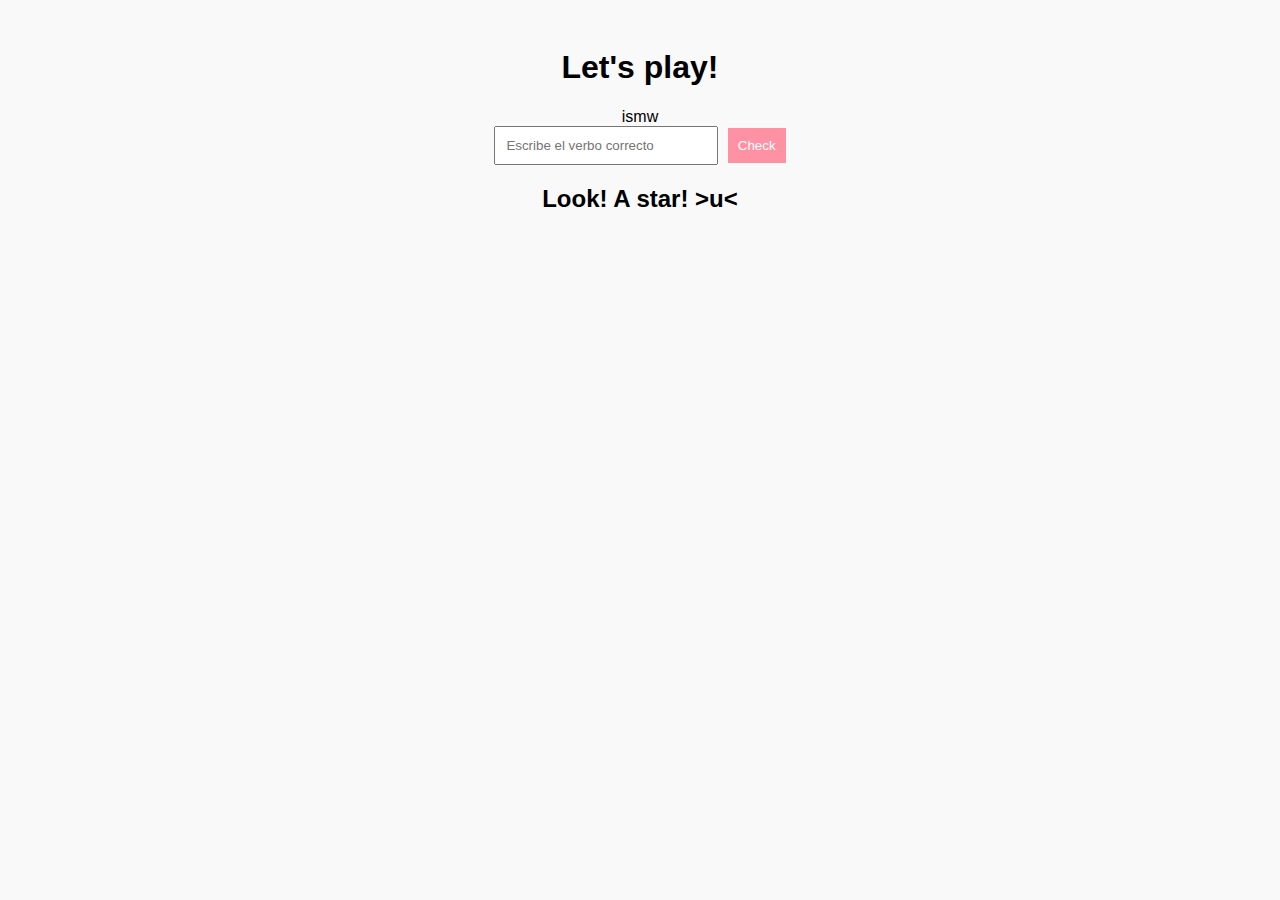
<file: index.html>
<!DOCTYPE html>
<html lang="es">
<head>
  <meta charset="UTF-8">
  <title>Con mi ayuda</title>
  <link rel="stylesheet" href="./style.css">
</head>
<body>
  <h1>Let's play!</h1>
  
  <div id="scrambled">---</div>
  
  <input type="text" id="answer" placeholder="Escribe el verbo correcto">
  <button id="checkBtn">Check</button>
  
  <div class="progress-container">
    <div id="progress" class="progress-bar"></div>
  </div>
  
  <h2>Look! A star! >u<</h2>
  <div id="stars"></div>
  
  <script src="./index.js"></script>
</body>
</html>
</file>
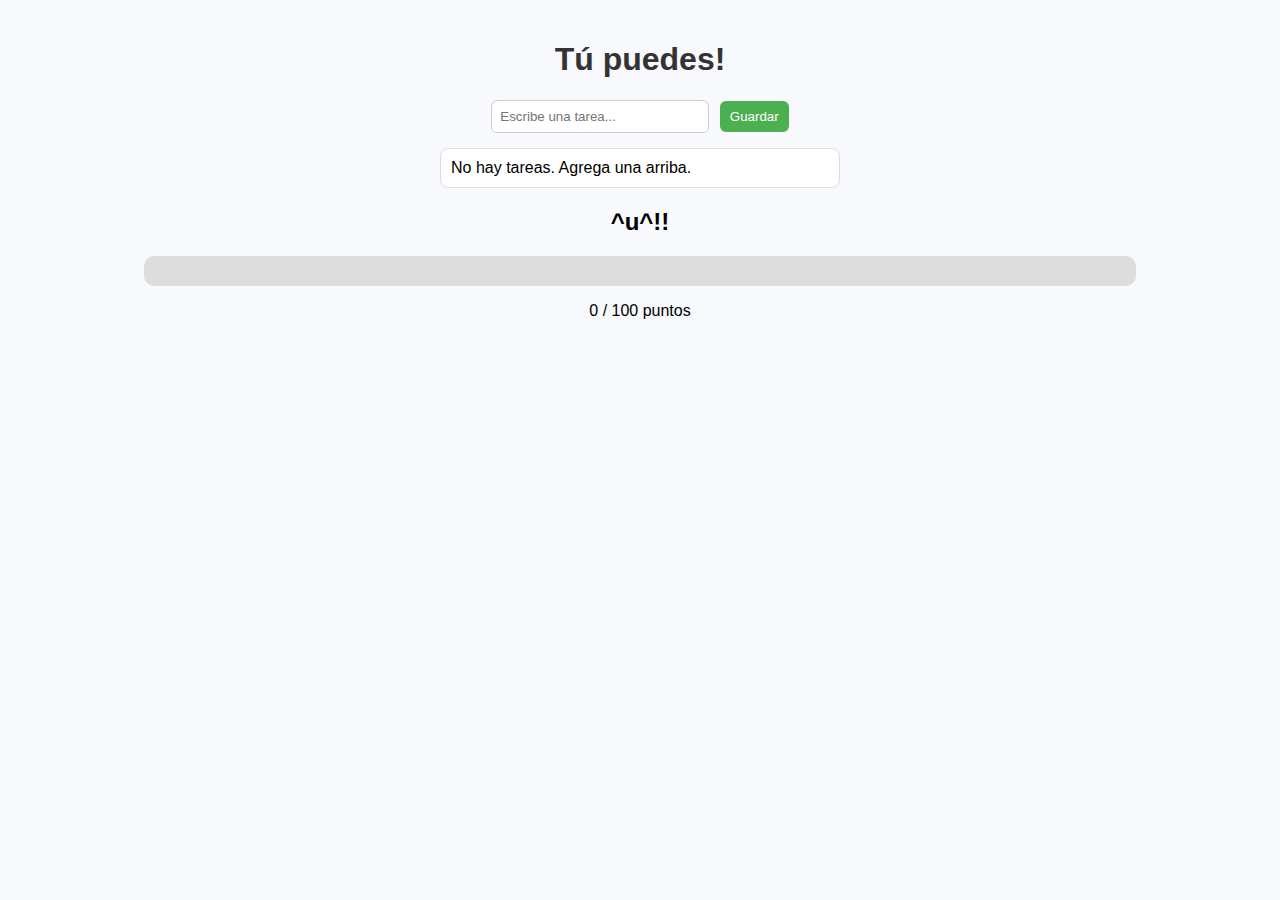
<file: informatica/index.html>
<!DOCTYPE html>
<html lang="es">
<head>

  <meta charset="utf-8" />
  <title>Con mi ayuda</title>
  <style>
    body {
      font-family: Arial, sans-serif;
      text-align: center;
      background: #f7f9fc;
      margin: 0;
      padding: 20px;
    }

    h1 { color: #333; }

    #controls {
      margin: 15px 0;
    }

    input {
      padding: 8px;
      border-radius: 6px;
      border: 1px solid #ccc;
      width: 200px;
    }

    button {
      padding: 8px 10px;
      border-radius: 6px;
      border: none;
      background: #4caf50;
      color: white;
      cursor: pointer;
      margin-left: 6px;
    }

    ul {
      list-style: none;
      padding: 0;
      max-width: 400px;
      margin: 10px auto;
      text-align: left;
    }

    li {
      background: white;
      margin: 6px 0;
      padding: 10px;
      border-radius: 8px;
      display: flex;
      align-items: center;
      justify-content: space-between;
      border: 1px solid #ddd;
    }

    li span {
      flex: 1;
      margin-right: 10px;
    }

    li button {
      background: #1976d2;
      padding: 6px 8px;
      border-radius: 6px;
      color: white;
    }

    #bonusSection {
      margin-top: 20px;
    }

    #bonusSection .barOuter {
      width: 80%;
      margin: auto;
      background: #ddd;
      border-radius: 10px;
      overflow: hidden;
      height: 30px;
    }

    #bonusBar {
      width: 0%;
      height: 100%;
      background: #4caf50;
      transition: width .4s;
    }

    #stars {
      margin-top: 15px;
    }
  </style>
</head>
<body>
  <h1>Tú puedes!</h1>

  <div id="controls">
    <input id="entrada" placeholder="Escribe una tarea..." />
    <button id="guardarBtn" type="button">Guardar</button>
  </div>

  <ul id="lista"></ul>

  <div id="bonusSection">
    <h2>^u^!!</h2>
    <div class="barOuter">
      <div id="bonusBar"></div>
    </div>
    <p id="bonusText">0 / 100 puntos</p>
    <div id="stars"></div>
  </div>

  <script src="script.js"></script>

</body>
</html>

</html>
</file>
<file: style.css>
body {
  font-family: Arial, sans-serif;
  background: #f9f9f9;
  text-align: center;
  padding: 20px;
}

input {
  padding: 10px;
  width: 200px;
}

button {
  padding: 10px;
  margin-left: 5px;
  background-color: #ff91a4;
  color: white;
  border: none;
  cursor: pointer;
}

button:hover {
  background-color: #ff6f91;
}

ul {
  margin-top: 20px;
  list-style: none;
  padding: 0;
}
</file>
